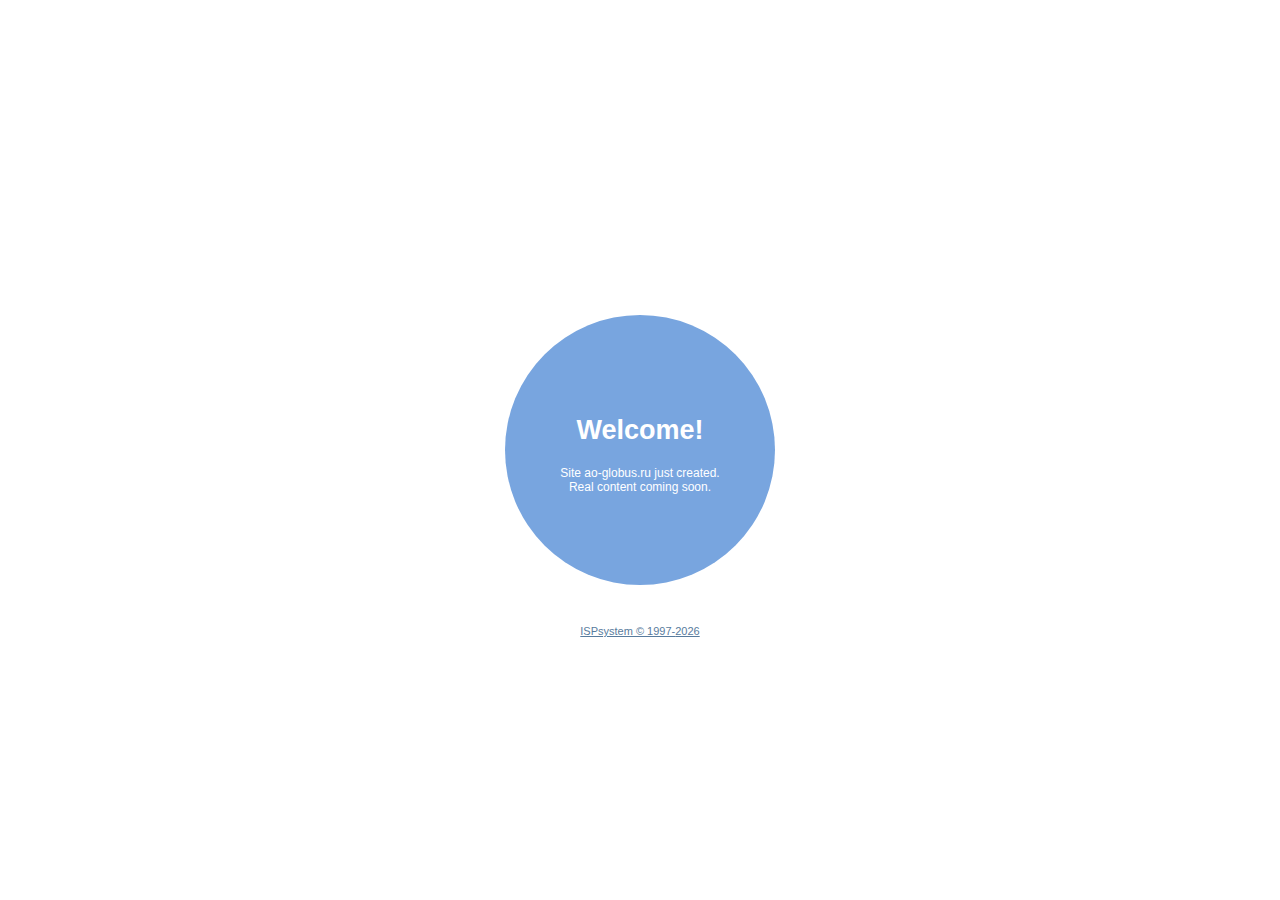
<file: index.html>
<!DOCTYPE html>
<html>
<head>
  <title>Welcome!</title>
  <meta http-equiv="Content-Type" content="text/html; charset=UTF-8">
  <style>
    * {
      margin: 0;
      padding: 0;
      border: 0 none;
      background: none;
    }
    body {
      font-weight: normal;
      font-size: 11px;
      font-family: Arial;
    }
    #login-wrapper {
      width: 270px;
      left: 50%;
      margin-left: -135px;
      position: absolute;
      margin-top: -135px;
      top: 50%;
    }
    #login-form {
      width: 270px;
      background: #78a5df;
      height: 270px;
      -webkit-border-radius: 135px;
      -moz-border-radius: 135px;
      border-radius: 135px;
    }
    ul li {
      list-style: none;
    }
    .body-login-form .tab-content {
      position: inherit;
      padding: inherit;
    }
    .b-title {
      text-align: center;
      padding-top: 100px;
      color: white;
      margin-bottom: 20px;
      font-size: 27px;
    }
    .b-content {
      font-size: 12px;
      color: #FFF;
      text-align: center;
    }
    .b-copyright {
      margin-top: 40px;
      text-align: center;
    }
    .b-copyright__link {
      color: #587b9d;
    }
    .b-text_lang_ru {
      display: none;
    }
  </style>
</head>
<body class="body-login-form">
<div id="main-wrapper">
  <div id="overlay" class="hide"></div>
  <div id="content" class="tab-content active" data-tabid="tab1"><div id="login-wrapper">
    <div id="login-form">
      <div id="login-form-form">
        <h2 class="b-title b-text b-text_lang_en">Welcome!</h2>
        <h2 class="b-title b-text b-text_lang_ru">Приветствуем!</h2>
        <div class="b-content">
          <span class="b-text b-text_lang_en">Site ao-globus.ru just created.</span>
          <span class="b-text b-text_lang_ru">Сайт ao-globus.ru только что создан.</span>
          <br/>
          <span class="b-text b-text_lang_en">Real content coming soon.</span>
          <span class="b-text b-text_lang_ru">Содержимое появится позже.</span>
        </div>
      </div>
    </div>
    <div class="b-copyright">
      <a class="b-copyright__link" href="http://ispsystem.com/external/ispmanager.html" target="_blank">ISPsystem © 1997-<script type="text/javascript">document.write(new Date().getFullYear())</script></a>
    </div>
    <div id="error-log" style="display: none;"></div>
  </div></div>
</div>
<script type="text/javascript">
  var platformLanguage = navigator && (
      navigator.language ||
        navigator.browserLanguage ||
        navigator.systemLanguage ||
        navigator.userLanguage ||
        null ),
    elemsRU, elemsEN;
  if (platformLanguage.match("ru") && document.getElementsByClassName) {
    elemsRU = document.getElementsByClassName("b-text_lang_ru");
    elemsEN = document.getElementsByClassName("b-text_lang_en");
    var l = elemsEN.length;
    while(l--) {
      elemsEN[l].style.display = "none";
    }
    l = elemsRU.length;
    while(l--) {
      elemsRU[l].style.display = "block";
    }
    document.title = "Приветствуем!";
  }
</script>
</body>
</html>
</file>
